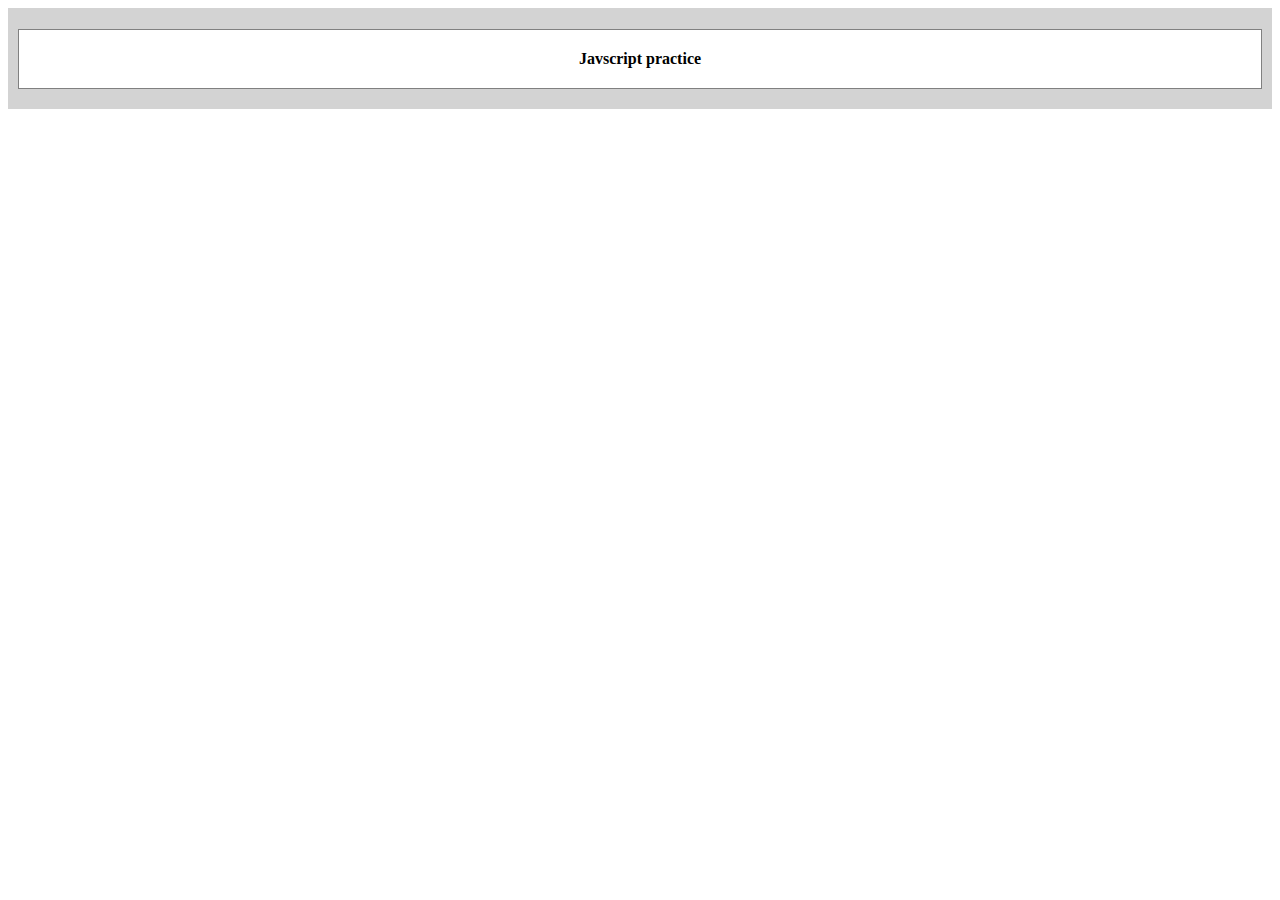
<file: index.html>
<!DOCTYPE html>
<html lang="en">
  <head>
    <meta charset="UTF-8" />
    <meta http-equiv="X-UA-Compatible" content="IE=edge" />
    <meta name="viewport" content="width=device-width, initial-scale=1.0" />
    <link rel="stylesheet" href="index.css" />
    <title>Document</title>
  </head>
  <body>
    <div class="grid-container">
      <h1 class="grid-item">Javscript practice</h1>
    </div>

    <!-- +++++++++++++++++++++++++++++++++++++++++++++++++++++++++++++++++++++= -->
    <!-- <script src="oop1.js"></script>-->
    <!-- <script src="./oops/objcreate1.js"></script> -->
    <!-- <script src="./oops/call_apply.js"></script> -->
    <!--  <script src="objcreate2.js"></script> -->
    <!-- <script src="./oops/objcreate3.js"></script> -->
    <!-- <script src="./oops/objcreate4.js"></script> -->
    <!-- <script src="./oops/prototype2.js"></script> -->
    <!-- <script src="./oops/prototype1.js"></script> -->
    <!-- <script src="./oops/prclass1.js"></script> -->
    <!-- <script src="./oops/prclass2.js"></script> -->
    <!--    <script src="prclass3.js"></script>-->
    <!-- <script src="21.js"></script>-->
    <!-- <script src="./oops/static.js"></script> -->

    <!-- ++++++++++++++++++  -->
    <!-- <script src="./asynchronus/setTimeout.js"></script> -->
    <!-- <script src="./asynchronus/callback.js"></script> -->
    <!-- <script src="./asynchronus/callbackhell.js"></script> -->
    <!-- <script src="http.js"></script> -->
    <!-- <script src="./asynchronus/FetchApi.js"></script> -->


    <!-- ================LOGICALQUES========================== -->

    
    <!-- <script src="./logicalQues//armstrong.js"></script> -->
    <!-- <script src="./test.js"></script> -->
    <script src="./AlgoDS/Hashmaps/duplicate.js"></script>
  </body>
</html>
</file>
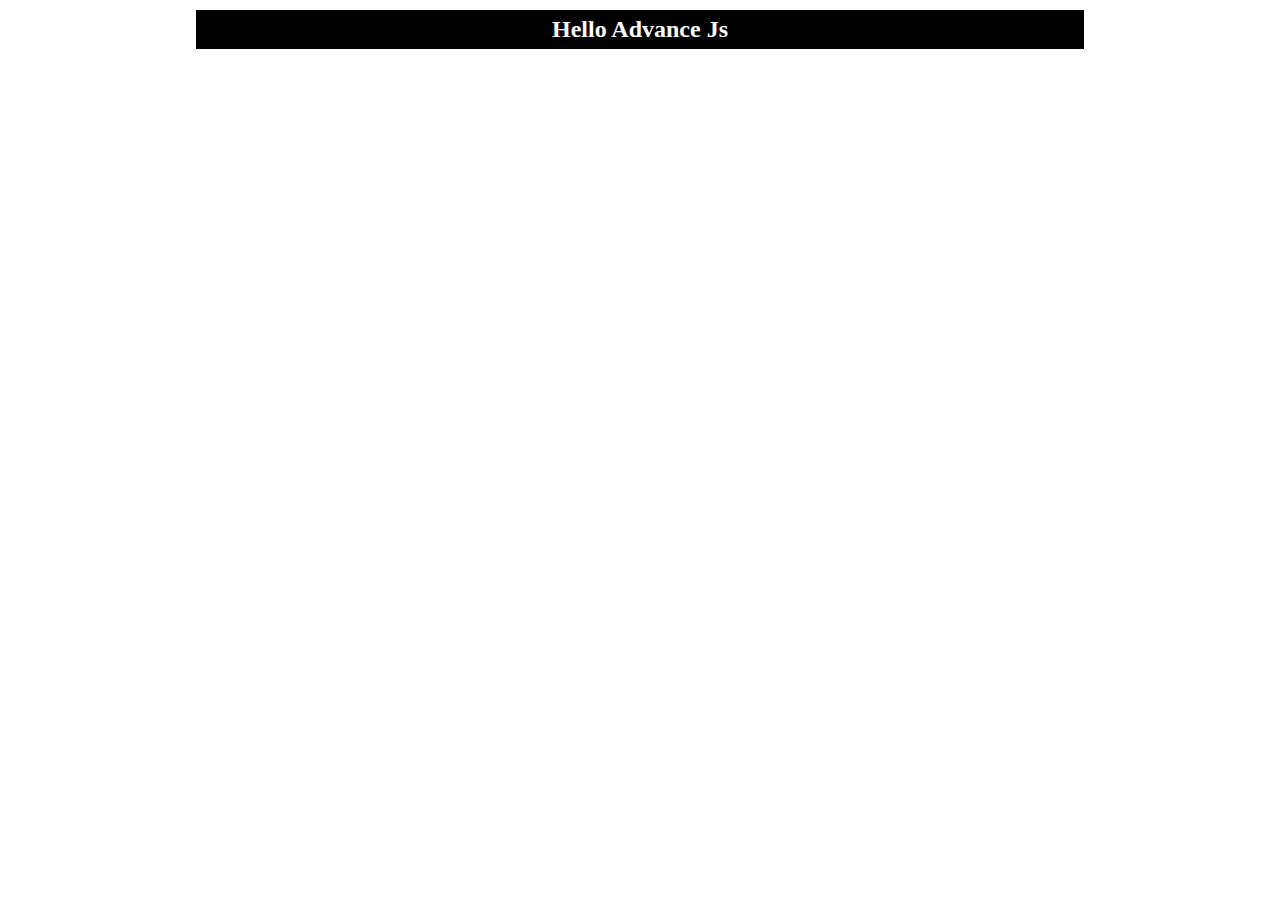
<file: advancejs/index.html>
<!DOCTYPE html>
<html lang="en">
<head>
    <meta charset="UTF-8">
    <meta http-equiv="X-UA-Compatible" content="IE=edge">
    <meta name="viewport" content="width=device-width, initial-scale=1.0">
    <title>promises</title>
    <link rel="stylesheet" href="./index.css">
</head>
<body>
    <div class="name"><h2>hello advance js</h2></div>

    <!-- <script src="promise.js"></script> -->
    <!-- <script src="./namaste.js"></script> -->
    <!-- <script src="../asynchronus/callback.js"></script> -->
    <!-- <script src="./closures.js"></script> -->
    <script src="./module1.js" type="module"></script>
</body>
</html>
</file>
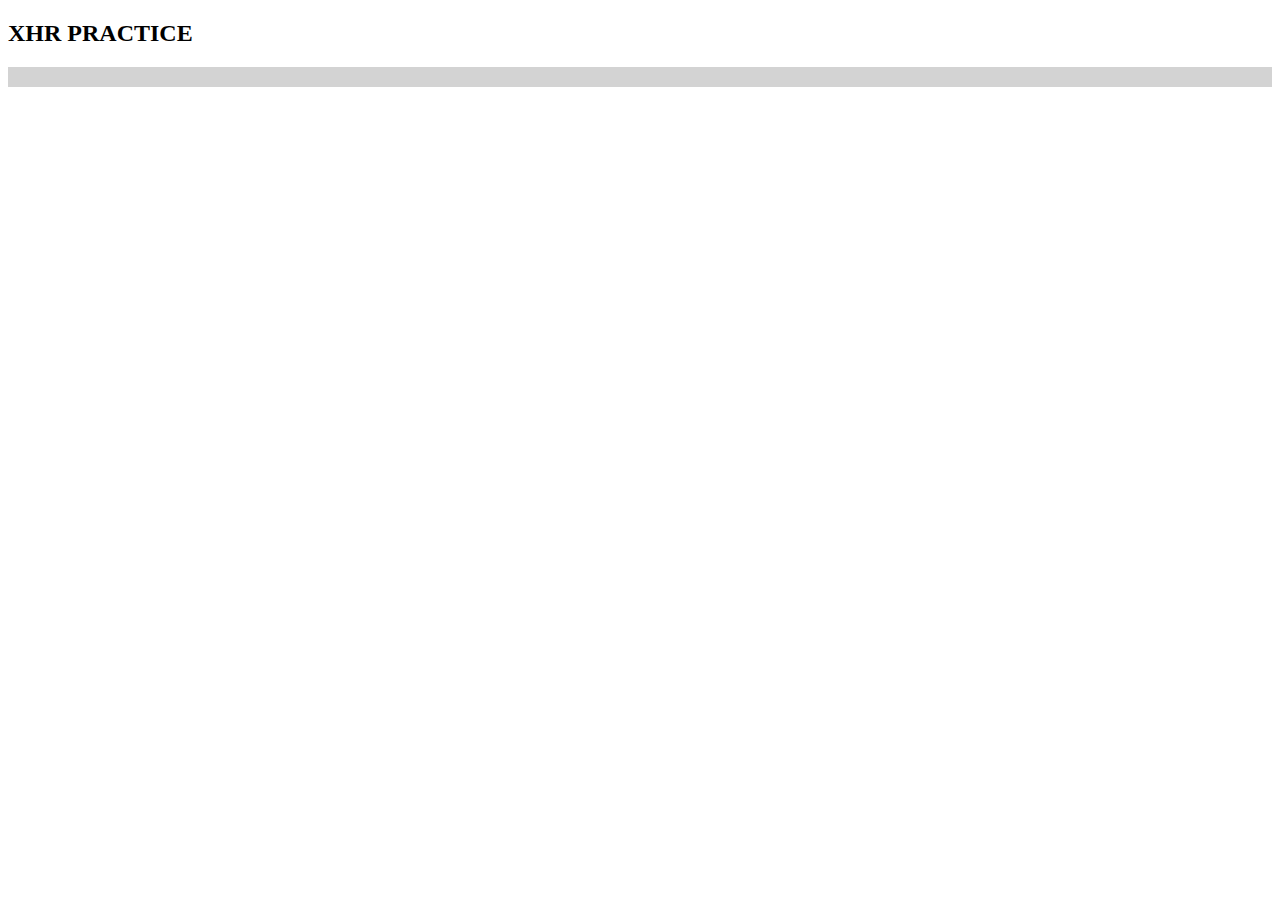
<file: asynchronus/Ajax.html>
<!DOCTYPE html>
<html lang="en">
  <head>
    <meta charset="UTF-8" />
    <meta name="viewport" content="width=device-width, initial-scale=1.0" />
    <link rel="stylesheet" href="./Ajx.css" />
    <title>Document</title>
  </head>
  <body>
    <h2>XHR PRACTICE</h2>
    <div class="grid-continer">
      <!--  <div class="grid-item"></div>  -->
    </div>
  </body>
  <!-- <script src="./AJAX2.js"></script> -->
  <script src="./FetchApi.js"></script>
</html>
</file>
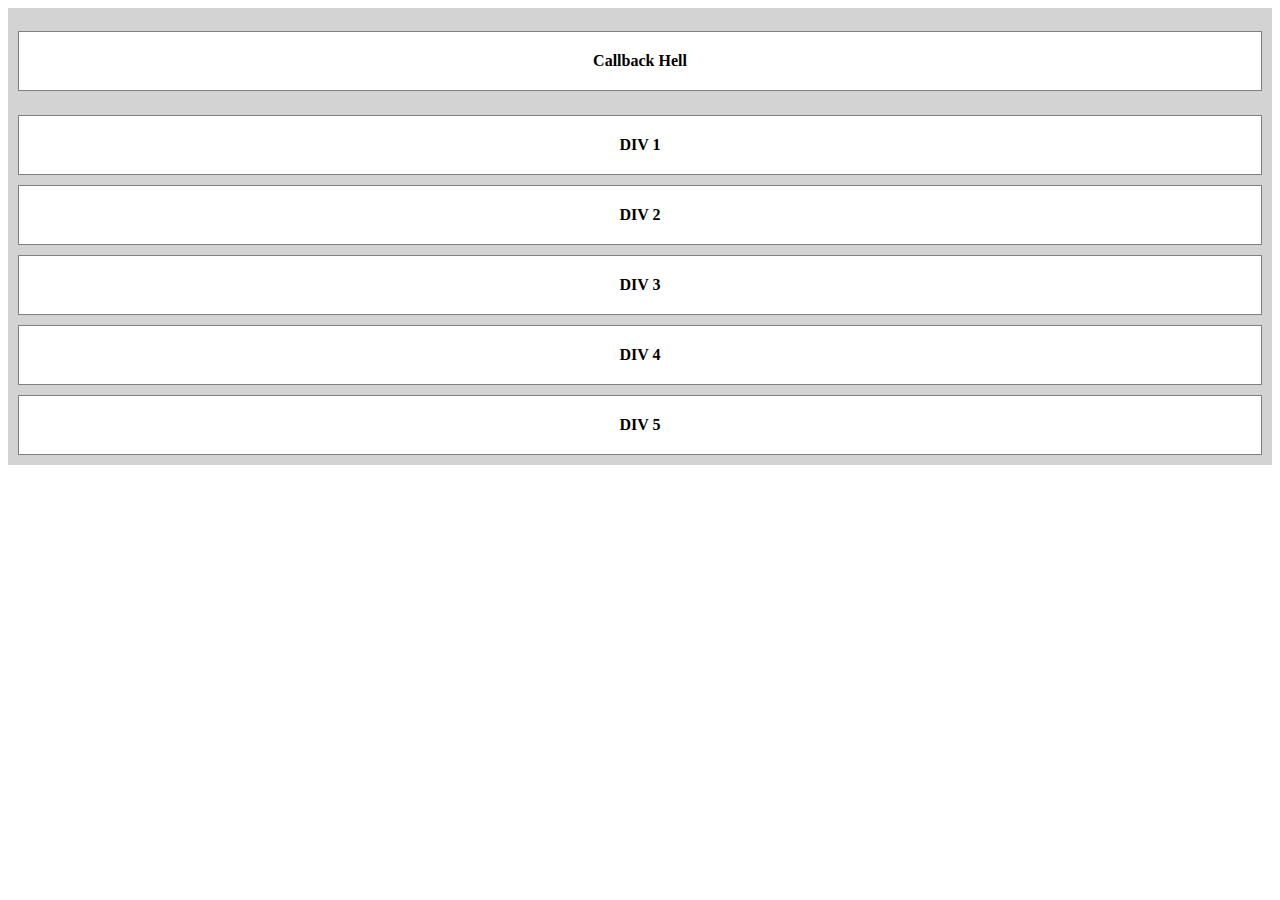
<file: asynchronus/callbackhell.html>
<html lang="en">
  <head>
    <meta charset="UTF-8" />
    <meta http-equiv="X-UA-Compatible" content="IE=edge" />
    <meta name="viewport" content="width=device-width, initial-scale=1.0" />
    <link rel="stylesheet" href="../index.css">
    <title>Document</title>
  </head>
  <body>
    <div class="grid-container">
      <h2 class="grid-item">Callback Hell</h2>
      <div class="grid-item">DIV 1</div>
      <div class="grid-item">DIV 2</div>
      <div class="grid-item">DIV 3</div>
      <div class="grid-item">DIV 4</div>
      <div class="grid-item">DIV 5</div>
    </div>
        <!-- <script src="./callbackhell.js"></script> -->
    <!-- <script src="http.js"></script> -->
    <script src="./doompyra.js"></script>
  </body>
</html>
</file>
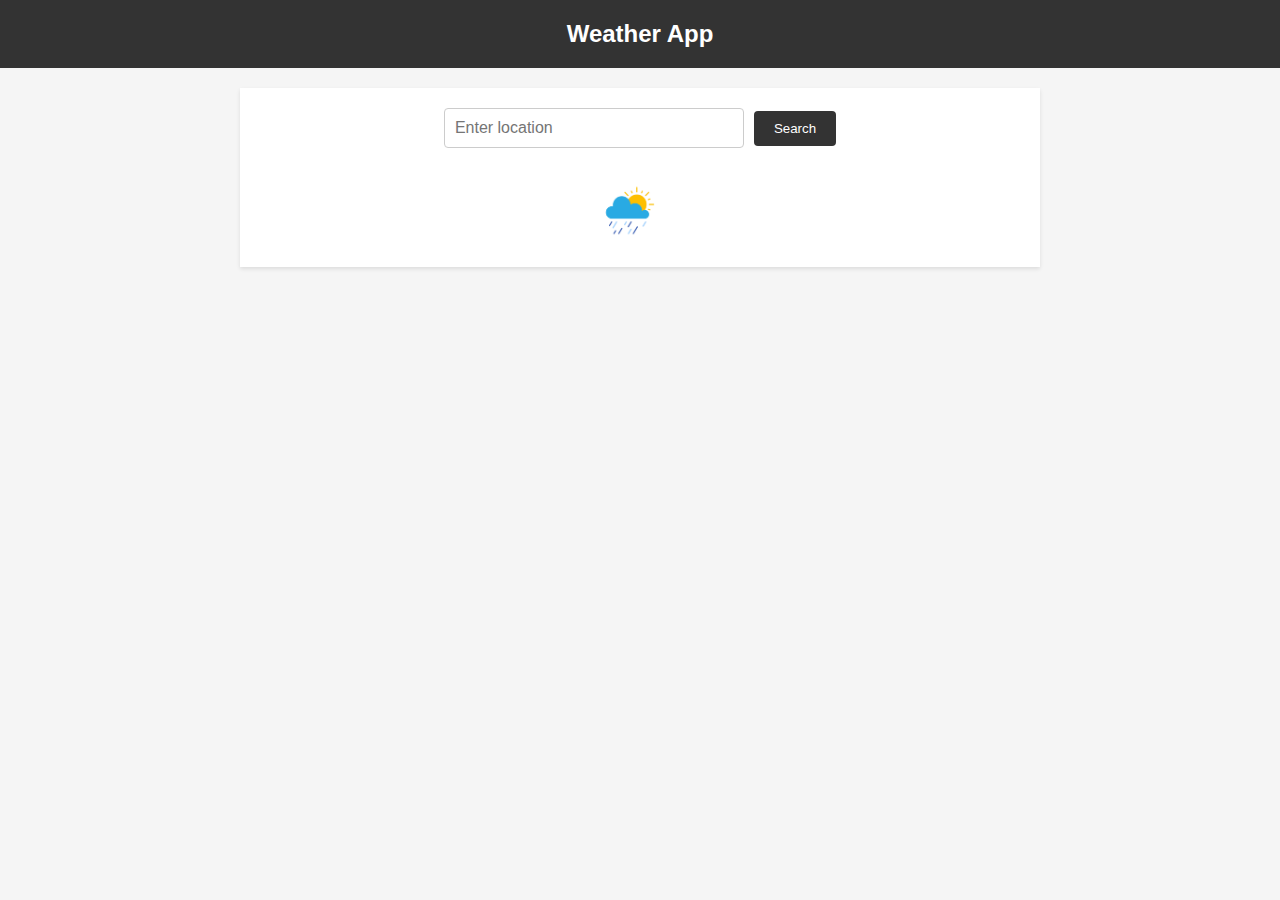
<file: asynchronus/AJaxProject/weather.html>
<!DOCTYPE html>
<html lang="en">
  <head>
    <meta charset="UTF-8" />
    <meta name="viewport" content="width=device-width, initial-scale=1.0" />
    <link rel="stylesheet" href="./weather.css">
    <title>Document</title>
  </head>
  <body>
    <header>
      <h1>Weather App</h1>
    </header>
    <main>
      <section id="search-section">
        <form id="search-form">
          <input type="text" id="search-input" placeholder="Enter location" />
          <button type="submit">Search</button>
        </form>
      </section>
      <section id="weather-section">
        <div id="location-container">
          <h2 id="location-name"></h2>
          <p id="date"></p>
        </div>
        <div id="weather-info">
          <div id="temperature-container">
            <p id="temperature"></p>
            <img src="./weather-icon.jpg" alt="Weather Icon" id="weather-icon" />
          </div>
          <div id="details-container">
            <p id="description"></p>
            <p id="humidity"></p>
            <p id="wind-speed"></p>
          </div>
        </div>
      </section>
    </main>
    <script src="./weather.js"></script>
  </body>
</html>
</file>
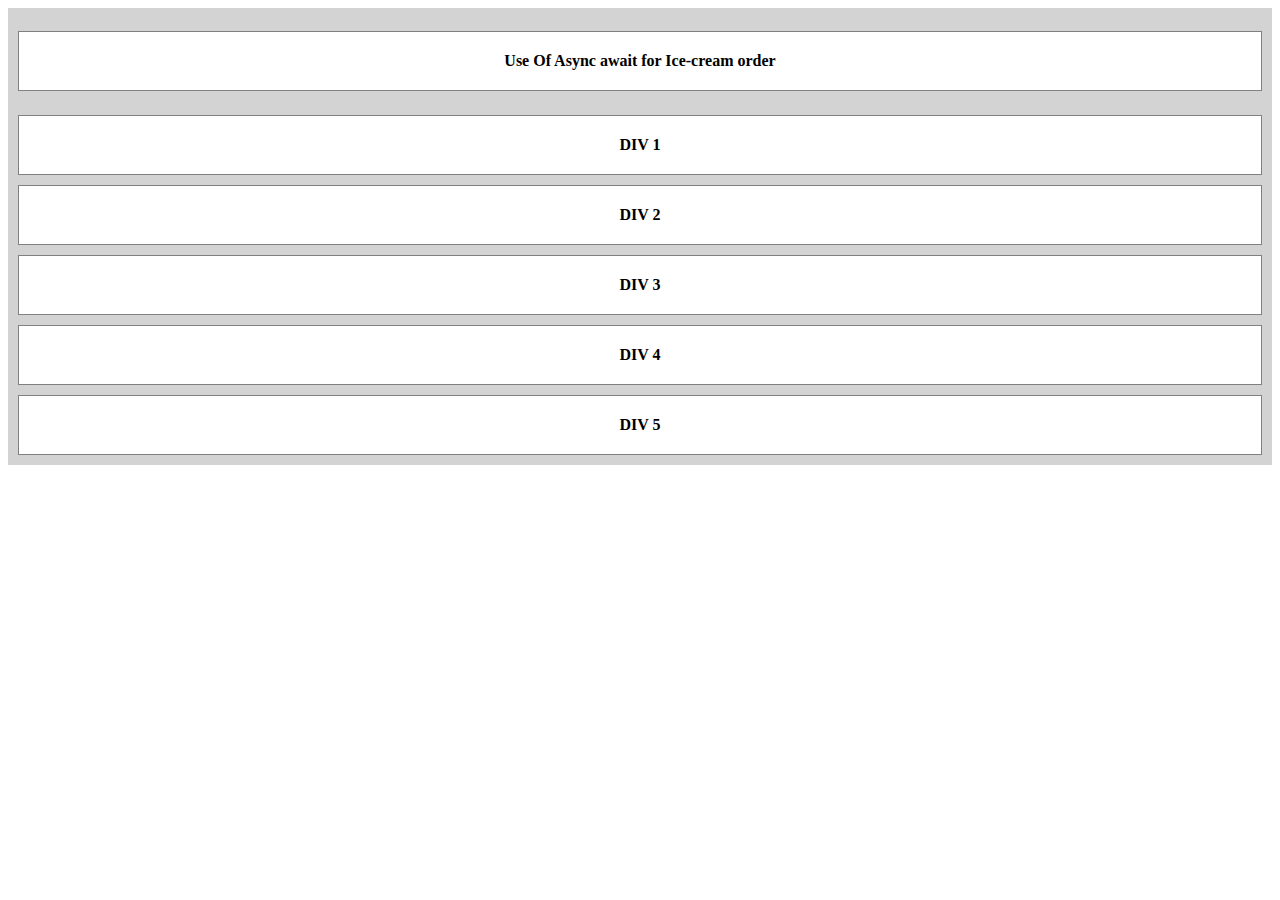
<file: asynchronus/asyncproject/async.html>
<html lang="en">
  <head>
    <meta charset="UTF-8" />
    <meta http-equiv="X-UA-Compatible" content="IE=edge" />
    <meta name="viewport" content="width=device-width, initial-scale=1.0" />
    <link rel="stylesheet" href="/index.css"/>
    <title>Document</title>
  </head>
  <body>
    <div class="grid-container">
      <h2 class="grid-item">Use Of Async await for Ice-cream order</h2>
      <div class="grid-item">DIV 1</div>
      <div class="grid-item">DIV 2</div>
      <div class="grid-item">DIV 3</div>
      <div class="grid-item">DIV 4</div>
      <div class="grid-item">DIV 5</div>
    </div>
     <script src="./async.js"></script>
    
  </body>
</html>
</file>
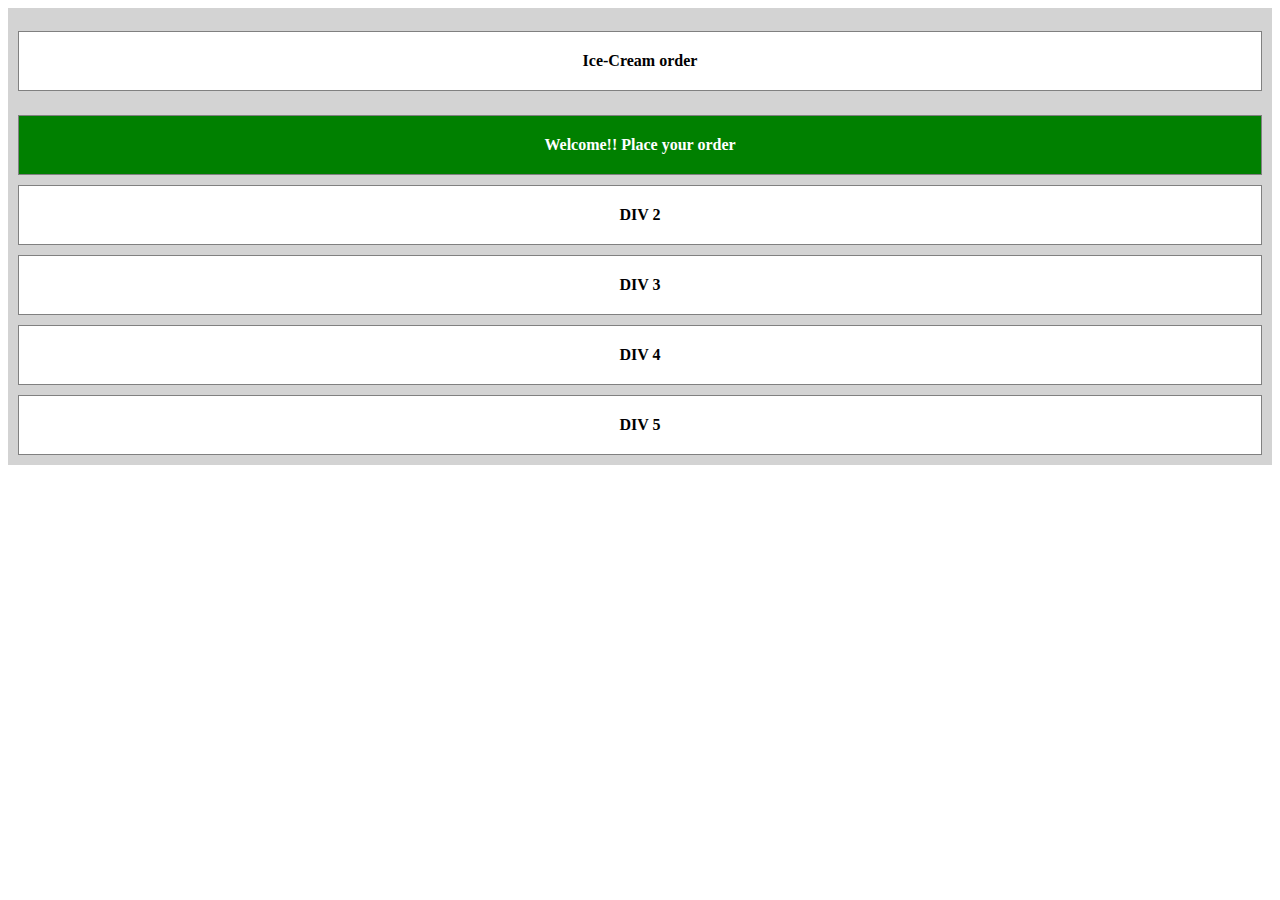
<file: asynchronus/project_promise/promise.html>
<html lang="en">
  <head>
    <meta charset="UTF-8" />
    <meta http-equiv="X-UA-Compatible" content="IE=edge" />
    <meta name="viewport" content="width=device-width, initial-scale=1.0" />
    <link rel="stylesheet" href="/index.css"/>
    <title>Document</title>
  </head>
  <body>
    <div class="grid-container">
      <h2 class="grid-item">Ice-Cream order</h2>
      <div class="grid-item">DIV 1</div>
      <div class="grid-item">DIV 2</div>
      <div class="grid-item">DIV 3</div>
      <div class="grid-item">DIV 4</div>
      <div class="grid-item">DIV 5</div>
    </div>
    <script src="./promisechain.js"></script>
    
  </body>
</html>
</file>
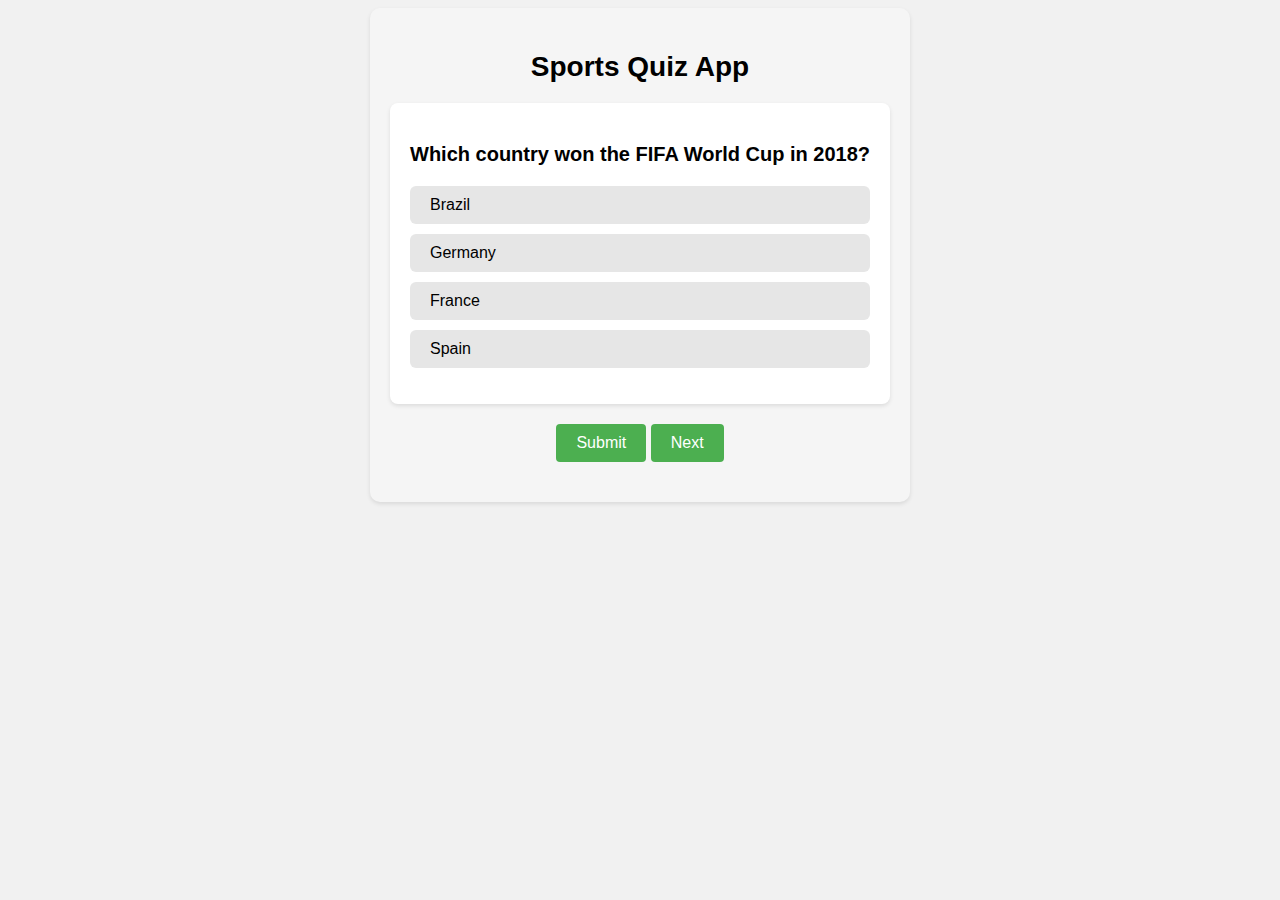
<file: Dom_projects/quizApp/quiz.html>
<!DOCTYPE html>
<html lang="en">
  <head>
    <meta charset="UTF-8" />
    <meta name="viewport" content="width=device-width, initial-scale=1.0" />
    <link rel="stylesheet" href="./quiz.css" />
    <title>Document</title>
  </head>
  <body>
    <div class="quiz-container">
      <h2>Sports Quiz App</h2>
      <div class="question-container">
        <h3 id="question-text"></h3>
        <ul id="answer-options"></ul>
      </div>
      <div class="controls">
        <button id="submit-btn" onclick="submitHandler()">Submit</button>
        <button id="next-btn" onclick="nextQuestion()">Next</button>
      </div>
      <div id="result"></div>
    </div>

    <div id="myModal" class="modal">
      <div class="modal-content">
        <span class="close" onclick="closeModal()">&times;</span>
        <h2>Thanks Quiz is Over !!!!!</h2>
        <div class="result">
          <p>final Score</p>
          <p>Correct Answers</p>
        </div>
        <div class="stats">
          <p id="my_score"></p>
           <p id="my_correct"></p>
        </div>
      </div>
    </div>

    <script src="./quiz.js"></script>
  </body>
</html>
</file>
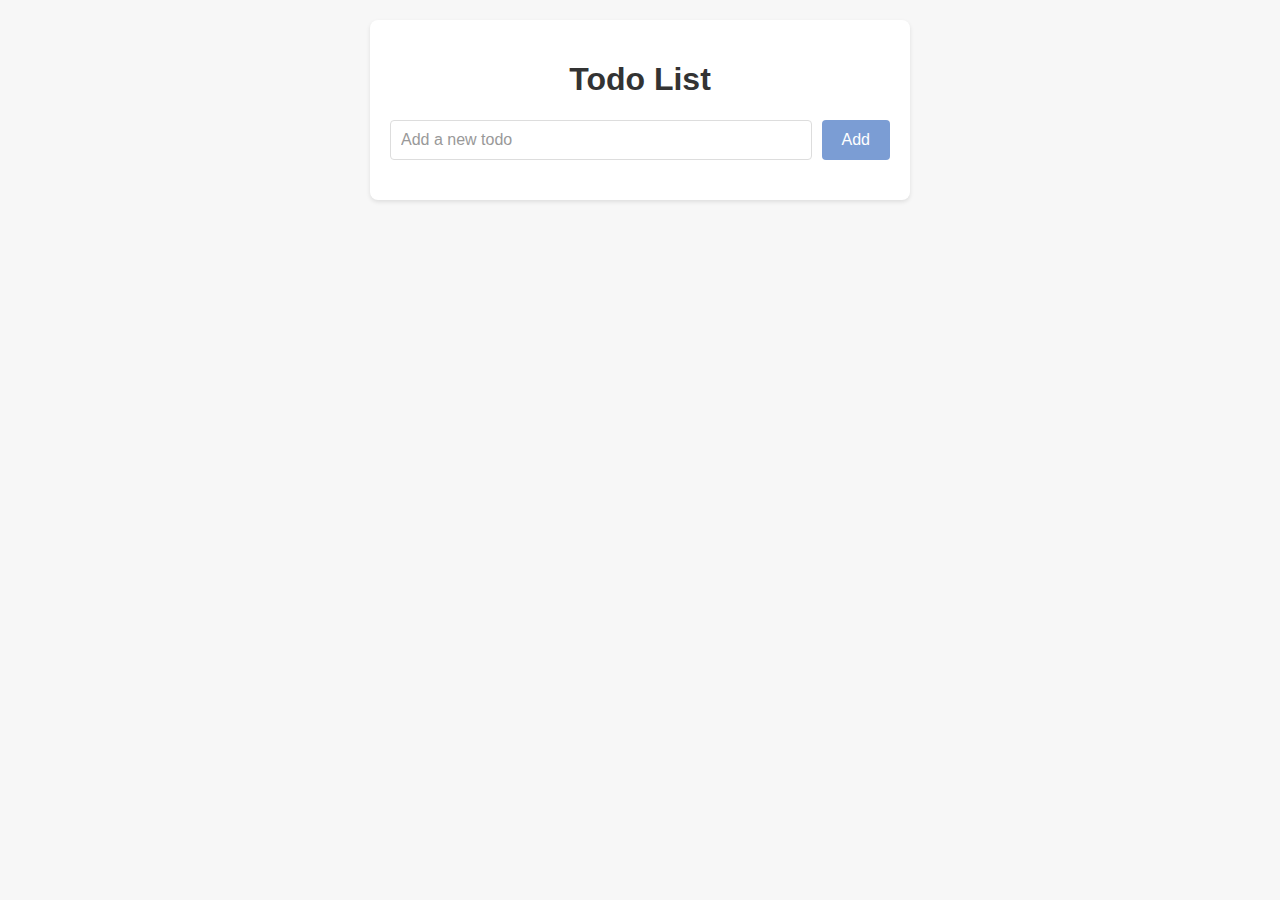
<file: Dom_projects/todoApp/todo.html>
<!DOCTYPE html>
<html lang="en">
  <head>
    <meta charset="UTF-8" />
    <meta name="viewport" content="width=device-width, initial-scale=1.0" />
    <link rel="stylesheet" href="./todo.css" />
    <title>Todos</title>
  </head>
  <body>
    <div id="app">
      <h1>Todo List</h1>
      <form id="todo-form">
        <input type="text" id="todo-input" placeholder="Add a new todo" />
        <button type="submit" onclick="handleInput(event)">Add</button>
      </form>
      <ul id="todo-list">
       
      </ul>
    </div>

    <script src="./todo.js"></script>
  </body>
</html>
</file>
<file: index.css>
.grid-container {
      background-color: lightgray; /* Adding background color to the grid container */
      display: grid;
      grid-template-columns: repeat(1, 1fr); /* Two columns */
      grid-gap: 10px; /* Gap between grid items */
      padding: 10px; /* Padding for the container */
       grid-auto-flow: dense;
    }

    .grid-item {
      background-color: white; /* Adding background color to the grid items */
      padding: 20px;
      border: 1px solid gray;
      text-align: center;
      font-weight: bold;
      font-size: medium;
    }

    /* For smaller phones */
@media (max-width: 480px) {
  .grid-container {
    grid-template-columns: repeat(auto-fit, minmax(100px, 1fr));
  }
}

/* For larger phones and small tablets */
@media (min-width: 481px) and (max-width: 768px) {
  .grid-container {
    grid-template-columns: repeat(auto-fit, minmax(150px, 1fr));
  }
}

/* For larger tablets and desktops */
@media (min-width: 769px) {
  .grid-container {
    grid-template-columns: repeat(1, 1fr);
  }
}
</file>
<file: advancejs/index.css>
.name{
    border: 2px solid black;
    width: 70%;
    margin: 10px auto;
    text-transform: capitalize;
    background-color: black;
    color: white;
}

h2{
    width: 50%;
    text-align: center;
    margin: 4px auto;
}
</file>
<file: asynchronus/Ajx.css>
.grid-continer{
    display: grid;
      background-color: lightgray; /* Adding background color to the grid container */
      display: grid;
      grid-template-columns: repeat(4,1fr); /* Two columns */
      grid-gap: 10px; /* Gap between grid items */
      padding: 10px; /* Padding for the container */
       grid-auto-flow: dense;
}
 .grid-item {
      background-color: white; /* Adding background color to the grid items */
      padding: 20px;
      border: 1px solid gray;
      text-align: center;
      font-weight: bold;
      font-size: medium;
      
    }
</file>
<file: Dom_projects/quizApp/quiz.css>
body {
  font-family: Arial, sans-serif;
  background-color: #f1f1f1;
}

.quiz-container {
  max-width: 500px;
  margin: 0 auto;
  padding: 20px;
  background-color: #f5f5f5;
  border-radius: 10px;
  box-shadow: 0 2px 4px rgba(0, 0, 0, 0.1);
}

.quiz-container h2 {
  text-align: center;
  font-size: 28px;
  margin-bottom: 20px;
}

.question-container {
  background-color: #ffffff;
  padding: 20px;
  border-radius: 8px;
  box-shadow: 0 2px 4px rgba(0, 0, 0, 0.1);
}

#question-text {
  font-size: 20px;
  margin-bottom: 20px;
}

#answer-options {
  list-style-type: none;
  padding: 0;
}

#answer-options li {
  margin-bottom: 10px;
  padding: 10px 20px;
  background-color: #e6e6e6;
  border-radius: 6px;
  cursor: pointer;
  transition: background-color 0.3s ease;
}

#answer-options li:hover {
  background-color: #cccccc;
}


ul {
  list-style-type: none;
  padding: 0;
}

li {
  margin-bottom: 10px;
}

.controls {
  text-align: center;
}

#result {
  text-align: center;
  margin-top: 20px;
}

button {
  padding: 10px 20px;
  margin-top: 20px;
  font-size: 16px;
  background-color: #4caf50;
  color: #ffffff;
  border: none;
  border-radius: 4px;
  cursor: pointer;
}

button:hover {
  background-color: #45a049;
}

button:disabled {
  background-color: #e0e0e0;
  cursor: not-allowed;
}


/* styles for options setup */
/* CSS styles for the options */
.option {
  padding: 10px;
  background-color: #f0f0f0;
  border-radius: 5px;
  cursor: pointer;
}

.option:hover {
  background-color: #e0e0e0;
}

/* modal styling */
/* Modal styles */
.modal {
  display: none; /* Hidden by default */
  position: fixed; /* Stay in place */
  z-index: 1; /* Sit on top */
  left: 0;
  top: 0;
  width: 100%;
  height: 100%;
  overflow: auto; /* Enable scrolling if needed */
  background-color: rgba(0, 0, 0, 0.4); /* Overlay background */
}

.modal-content {
  background-color: #fefefe;
  margin: 15% auto; /* Center modal on screen */
  padding: 20px;
  border: 1px solid #888;
  width: 80%;
}

.close {
  color: #aaa;
  float: right;
  font-size: 28px;
  font-weight: bold;
  cursor: pointer;
}

.close:hover,
.close:focus {
  color: #000;
  text-decoration: none;
  cursor: pointer;
}

.result{
  display: flex;
}

.result p{
 text-align: center;
  width: 40%;
  font-family:Cambria, Cochin, Georgia, Times, 'Times New Roman', serif;
  font-size: 1.2em;
  font-weight: bold;

}

h2{
  text-align: center;
}

.stats p {
  width: 40%;
  text-align: center;

}

.stats{
  display: flex;
}
</file>
<file: Dom_projects/todoApp/todo.css>
/* styles.css */
/* styles.css */
body {
  background-color: #f7f7f7;
  font-family: Arial, sans-serif;
  margin: 0;
  padding: 0;
}

#app {
  max-width: 500px;
  margin: 20px auto;
  background-color: #fff;
  padding: 20px;
  border-radius: 8px;
  box-shadow: 0 2px 4px rgba(0, 0, 0, 0.1);
}

h1 {
  color: #333;
  text-align: center;
}

#todo-form {
  display: flex;
  margin-bottom: 20px;
}

#todo-input {
  flex-grow: 1;
  padding: 10px;
  font-size: 16px;
  border: 1px solid #ddd;
  border-radius: 4px;
  outline: none;
}

#todo-input::placeholder {
  color: #999;
}

#todo-input:focus {
  border-color: #7b9dd4;
}

#todo-form button {
  background-color: #7b9dd4;
  color: #fff;
  border: none;
  padding: 10px 20px;
  margin-left: 10px;
  font-size: 16px;
  border-radius: 4px;
  cursor: pointer;
  outline: none;
}

#todo-form button:hover {
  background-color: #5685bc;
}

#todo-list {
  list-style-type: none;
  padding: 0;
}

#todo-list li {
  display: flex;
  align-items: center;
  justify-content: space-between;
  background-color: #f7f7f7;
  padding: 10px;
  margin-bottom: 10px;
  border-radius: 4px;
  box-shadow: 0 2px 4px rgba(0, 0, 0, 0.1);
}

#todo-list li span {
  flex-grow: 1;
  margin-right: 10px;
  color: #333;
}

#todo-list li button {
  background-color: #d9534f;
  color: #fff;
  border: none;
  padding: 5px 10px;
  font-size: 14px;
  border-radius: 4px;
  cursor: pointer;
  outline: none;
}

#todo-list li button:hover {
  background-color: #c9302c;
}
</file>
<file: asynchronus/AJaxProject/weather.css>
/* Reset default styles */
* {
  margin: 0;
  padding: 0;
  box-sizing: border-box;
}

/* Basic styles */
body {
  font-family: Arial, sans-serif;
  background-color: #f5f5f5;
  color: #333;
}

header {
  background-color: #333;
  padding: 20px;
  text-align: center;
}

h1 {
  color: #fff;
  font-size: 24px;
}

main {
  max-width: 800px;
  margin: 20px auto;
  padding: 20px;
  background-color: #fff;
  box-shadow: 0 2px 4px rgba(0, 0, 0, 0.1);
}

#search-section {
  text-align: center;
  margin-bottom: 20px;
}

#search-form {
  display: flex;
  justify-content: center;
  align-items: center;
}

#search-input {
  width: 300px;
  padding: 10px;
  font-size: 16px;
  border: 1px solid #ccc;
  border-radius: 4px;
}

#search-input:focus {
  outline: none;
}

#search-form button {
  margin-left: 10px;
  padding: 10px 20px;
  background-color: #333;
  color: #fff;
  border: none;
  border-radius: 4px;
  cursor: pointer;
}

#search-form button:hover {
  background-color: #555;
}

#location-container {
  text-align: center;
  margin-bottom: 20px;
}

#location-name {
  font-size: 24px;
  font-weight: bold;
}

#date {
  font-size: 14px;
  color: #777;
}

#weather-info {
  display: flex;
  justify-content: center;
  align-items: center;
}

#temperature-container {
  text-align: center;
  margin-right: 20px;
}

#temperature {
  font-size: 48px;
  font-weight: bold;
}

#weather-icon {
  width: 100px;
  margin-top: 10px;
}

#details-container {
  text-align: center;
}

#description,
#humidity,
#wind-speed {
  margin-bottom: 10px;
}

/* Responsive styles */
@media (max-width: 600px) {
  #search-form {
    flex-direction: column;
  }

  #search-input {
    width: 100%;
    margin-bottom: 10px;
  }

  #search-form button {
    margin-left: 0;
    width: 100%;
  }

  #weather-info {
    flex-direction: column;
    align-items: center;
  }

  #temperature-container {
    margin-right: 0;
    margin-bottom: 10px;
  }
}
</file>
